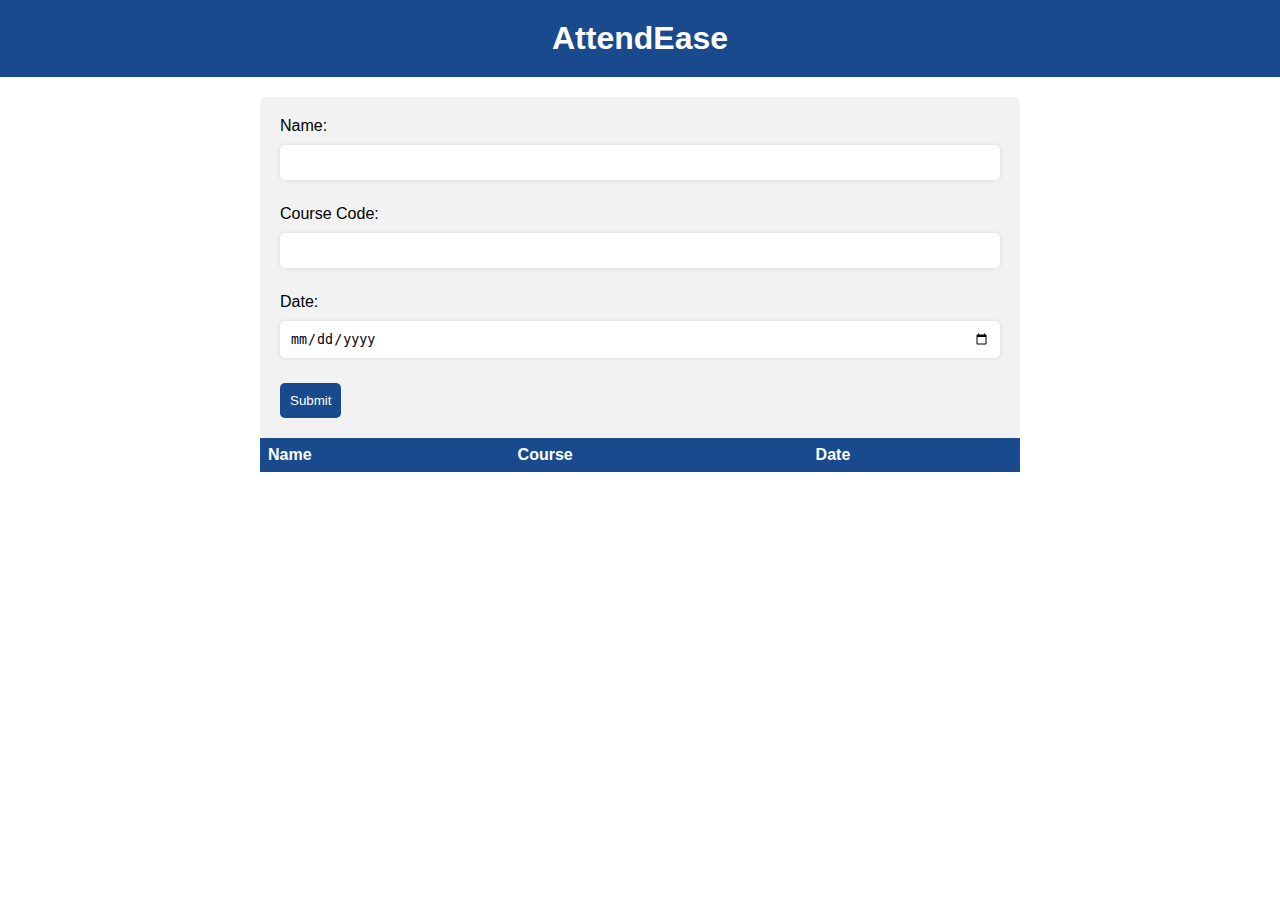
<file: Attendease.html/AttendEase/attendance.html>
<!DOCTYPE html>
<html>

<head>
    <title>AttendEase</title>
    <meta name="viewport" content="width=device-width, initial-scale=1.0">
    <link rel="stylesheet" type="text/css" href="styles.css">
</head>

<body>
    <header>
        <h1>AttendEase</h1>
    </header>
    <main>
        <form id="attendance-form">
            <div class="form-group">
                <label for="name">Name:</label>
                <input type="text" id="name" name="name" required>
            </div>
            <div class="form-group">
                <label for="course">Course Code:</label>
                <input type="text" id="course" name="course" required>
            </div>
            <div class="form-group">
                <label for="date">Date:</label>
                <input type="date" id="date" name="date" required>
            </div>
            <button type="submit" id="submit">Submit</button>
        </form>
        <table id="attendance-table">
            <thead>
                <tr>
                    <th>Name</th>
                    <th>Course</th>
                    <th>Date</th>
                </tr>
            </thead>
            <tbody id="attendance-list">
            </tbody>
        </table>
    </main>
    <script src="scripts.js"></script>
</body>

</html>
</file>
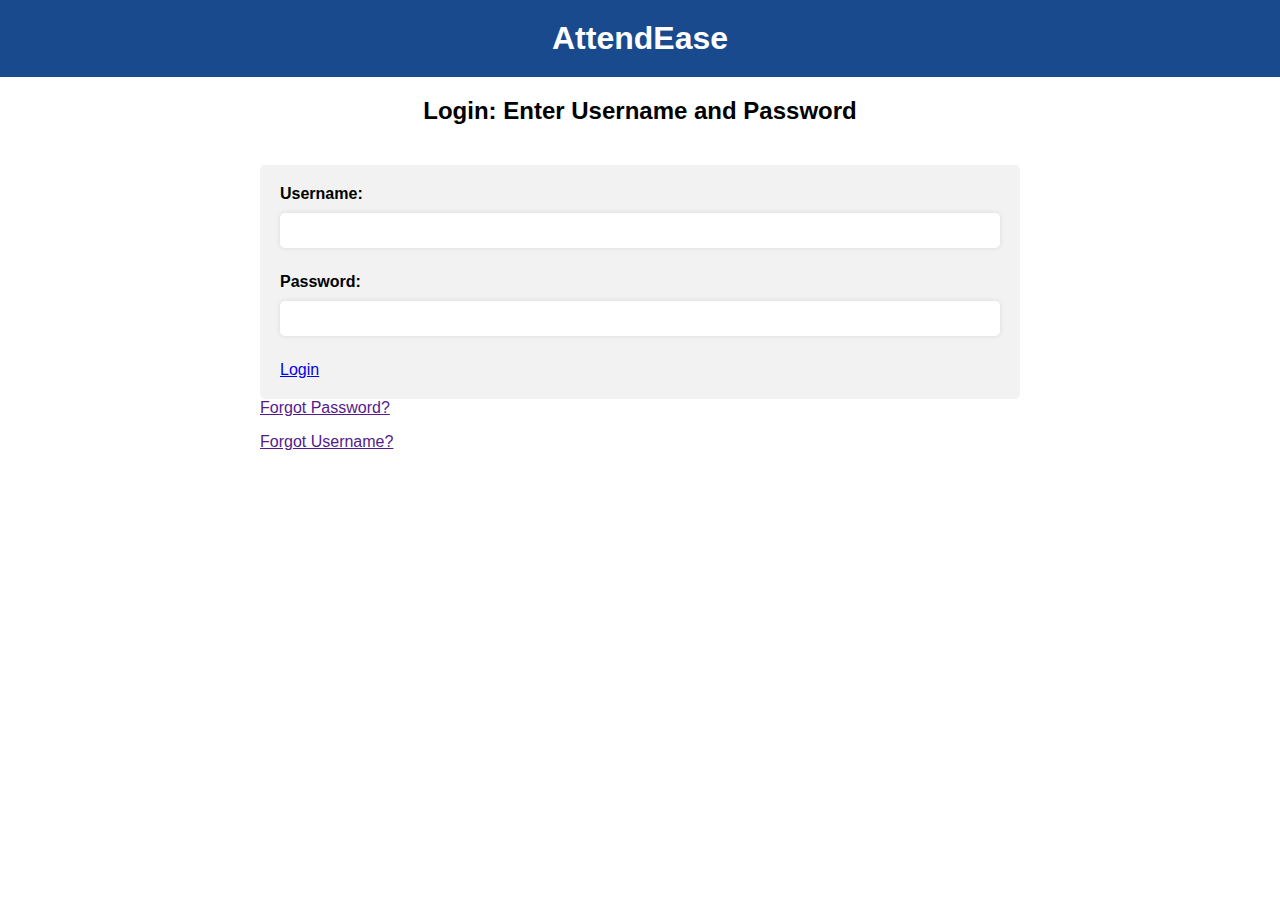
<file: Attendease.html/AttendEase/home.html>
<!DOCTYPE html>
<html>

<head>
    <title>Login - Attendance Management System</title>
    <meta name="viewport" content="width=device-width, initial-scale=1.0">
    <link href="https://cdn.jsdelivr.net/npm/bootstrap@5.2.1/dist/css/bootstrap.min.css" rel="stylesheet" integrity="sha384-iYQeCzEYFbKjA/T2uDLTpkwGzCiq6soy8tYaI1GyVh/UjpbCx/TYkiZhlZB6+fzT" crossorigin="anonymous">
    <link rel="stylesheet" type="text/css" href="style.css">
     <!-- bootstrap script -->
  <script src="https://cdn.jsdelivr.net/npm/bootstrap@5.2.1/dist/js/bootstrap.bundle.min.js" integrity="sha384-u1OknCvxWvY5kfmNBILK2hRnQC3Pr17a+RTT6rIHI7NnikvbZlHgTPOOmMi466C8" crossorigin="anonymous"></script>
  <script src="https://cdn.jsdelivr.net/npm/@popperjs/core@2.11.6/dist/umd/popper.min.js" integrity="sha384-oBqDVmMz9ATKxIep9tiCxS/Z9fNfEXiDAYTujMAeBAsjFuCZSmKbSSUnQlmh/jp3" crossorigin="anonymous"></script>
  <script src="https://cdn.jsdelivr.net/npm/bootstrap@5.2.1/dist/js/bootstrap.min.js" integrity="sha384-7VPbUDkoPSGFnVtYi0QogXtr74QeVeeIs99Qfg5YCF+TidwNdjvaKZX19NZ/e6oz" crossorigin="anonymous"></script>
</head>

<body>
    <header>
        <h1>AttendEase</h1>
    </header>
    <h2 style="text-align: center;font-family: sans-serif;">Login: Enter Username and Password </h2>
    <main>
        <form id="login-form">
            <div class="form-group">
                <label for="username">Username:</label>
                <input type="text" id="username" name="username" required>
            </div>
            <div class="form-group">
                <label for="password">Password:</label>
                <input type="password" id="password" name="password" required>
            </div>
          <!-- <button type="submit" id="login">Login</button> -->
  
          <a href="http://127.0.0.1:3000/Attendence-Management-system-using-html-css-and-js-main/attendance.html" class="btn btn-primary btn-lg active" role="button" aria-pressed="true">Login</a>
        </form>
        <a href="" class="link">Forgot Password? </a><p></p>
        <a href="">Forgot Username?</a>
    </main>
    <script src="script.js"></script>
    <script src="https://cdn.jsdelivr.net/npm/bootstrap@5.2.0/dist/js/bootstrap.bundle.min.js"></script>
</body>

</html>
</file>
<file: Attendease.html/AttendEase/styles.css>
* {
    box-sizing: border-box;
}

body {
    font-family: Arial, sans-serif;
    margin: 0;
    padding: 0;
}

header {
    background-color: #194a8d;
    color: white;
    text-align: center;
    padding: 20px;
    z-index: 1;
}

h1 {
    margin: 0;
    font-family: sans-serif;
}

main {
    max-width: 800px;
    margin: 0 auto;
    padding: 20px;
}

form {
    background-color: #f2f2f2;
    border-radius: 5px;
    padding: 20px;
}

.form-group {
    margin-bottom: 10px;
}

label {
    display: block;
    margin-bottom: 5px;
}

input[type=text],
input[type=date] {
    width: 100%;
    padding: 10px;
    margin-top: 5px;
    margin-bottom: 15px;
    border: none;
    border-radius: 5px;
    box-shadow: 0px 0px 5px rgba(0, 0, 0, 0.1);
}

button[type=submit] {
    background-color: #194a8d;
    color: white;
    padding: 10px;
    border: none;
    border-radius: 5px;
    cursor: pointer;
}

table {
    border-collapse: collapse;
    width: 100%;
}

th,
td {
    text-align: left;
    padding: 8px;
}

th {
    background-color: #194a8d;
    color: white;
}

tr:nth-child(even) {
    background-color: #f2f2f2;
}

@media (max-width: 768px) {
    form {
        padding: 10px;
    }

    input[type=text],
    input[type=date] {
        margin-top: 10px;
        margin-bottom: 10px;
    }
}
</file>
<file: Attendease.html/AttendEase/style.css>
* {
    box-sizing: border-box;
}

body {
    font-family: Arial, sans-serif;
    margin: 0;
    padding: 0;
}

header {
    background-color: #194a8d;
    color: white;
    text-align: center;
    padding: 20px;
}

h1 {
    margin: 0;
}

main {
    max-width: 800px;
    margin: 0 auto;
    padding: 20px;
}

form {
    background-color: #f2f2f2;
    border-radius: 5px;
    padding: 20px;
}

.form-group {
    margin-bottom: 10px;
    font-weight: bold;
}

label {
    display: block;
    margin-bottom: 5px;
}

input[type=text],
input[type=password] {
    width: 100%;
    padding: 10px;
    margin-top: 5px;
    margin-bottom: 15px;
    border: none;
    border-radius: 5px;
    box-shadow: 0px 0px 5px rgba(0, 0, 0, 0.1);
}

button[type=submit] {
    background-color: #194a8d;
    color: white;
    padding: 10px;
    border: none;
    border-radius: 5px;
    cursor: pointer;
}

@media (max-width: 768px) {
    form {
        padding: 10px;
    }

    input[type=text],
    input[type=password] {
        margin-top: 10px;
        margin-bottom: 10px;
    }
}
.link{
    text-align: center;

}
</file>
